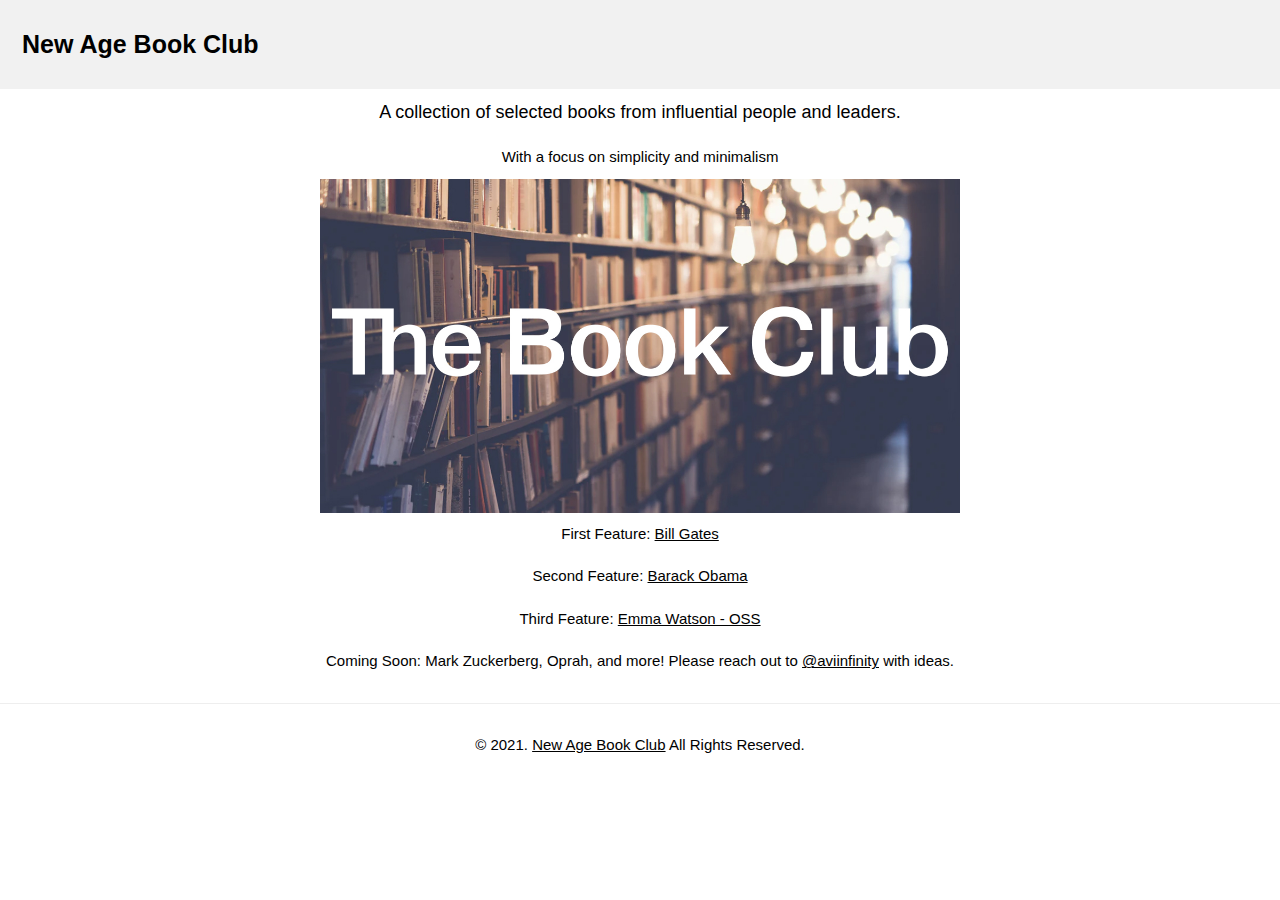
<file: index.html>
<!DOCTYPE html>
<html>

<head>
    <title>New Age Book Club</title>
    <meta name="viewport" content="width=device-width, initial-scale=1">
    <link rel="apple-touch-icon" sizes="180x180" href="img/favicons/apple-touch-icon.png">
    <link rel="icon" type="image/png" sizes="32x32" href="img/favicons//favicon-32x32.png">
    <link rel="icon" type="image/png" sizes="16x16" href="img/favicons//favicon-16x16.png">
    <link rel="manifest" href="img/favicons//site.webmanifest">
    <meta property="og:title" content="New Age Book Club" />
    <meta property="og:url" content="https://avipars.github.io/BookClub/billgates2021.html" />
    <meta property="og:image" content="https://avipars.github.io/BookClub/img/bookclub.jpg" />
    <meta name="description" property="og:description" content="New Age Book Club - collection of selected books from influential people and leaders" />
    <meta name="twitter:card" content="summary"></meta>
    <meta name="twitter:site" content="@aviinfinity" />
    <meta name="twitter:creator" content="@aviinfinity" />

    <meta name="referrer" content="no-referrer" />


    <link rel="stylesheet" href="https://www.w3schools.com/w3css/4/w3.css">
    <link rel="stylesheet" href="styles.css">
    <!-- CSS only -->
    <link href="https://cdn.jsdelivr.net/npm/bootstrap@5.0.1/dist/css/bootstrap.min.css" rel="stylesheet" integrity="sha384-+0n0xVW2eSR5OomGNYDnhzAbDsOXxcvSN1TPprVMTNDbiYZCxYbOOl7+AMvyTG2x" crossorigin="anonymous">

    <meta name="msvalidate.01" content="DDDCE521FFB4681313BAB3D73CB7F3F4" />
    <meta name="yandex-verification" content="1d0eef8da3dca041" />

    <link rel="apple-touch-icon" sizes="180x180" href="img/favicons/apple-touch-icon.png">
    <link rel="icon" type="image/png" sizes="32x32" href="img/favicons/favicon-32x32.png">
    <link rel="icon" type="image/png" sizes="16x16" href="img/favicons/favicon-16x16.png">
    <link rel="manifest" href="img/favicons//site.webmanifest">
    <script data-goatcounter="https://avigit.goatcounter.com/count" async src="//gc.zgo.at/count.js"></script>
</head>

<body>
    <noscript>
        <img src="https://avigit.goatcounter.com/count?p=/book-index">
    </noscript>
    <div class="header">
        <a href="https://avipars.github.io/BookClub/" class="logo">New Age Book Club</a>
        <div class="header-right">
        </div>
    </div>
    <h5 class="center">A collection of selected books from influential people and leaders.</h5>
    <p class="center">With a focus on simplicity and minimalism</p>
    <img class="img-center" src="img/bookclub.jpg" alt="The New Book Club">


    <p class="center">
        First Feature: <a href="billgates2021.html" target="_blank">Bill Gates</a>
    </p>

    <p class="center">
        Second Feature: <a href="obama2021.html" target="_blank">Barack Obama</a>
    </p>

    <p class="center">
        Third Feature: <a href="https://emmaoss.blogspot.com/" rel="nofollow" target="_blank">Emma Watson - OSS</a>
    </p>

    <p class="center">
        Coming Soon: Mark Zuckerberg, Oprah, and more! Please reach out to <a href="https://twitter.com/aviinfinity" target="_blank">@aviinfinity</a> with ideas.
    </p>

</body>

<hr>
<footer>

    <p class="footer center">&copy; 2021. <a href="https://www.facebook.com/abookclub2015" target="_blank">New Age Book Club</a> All Rights Reserved.</p>

</footer>

</html>
</file>
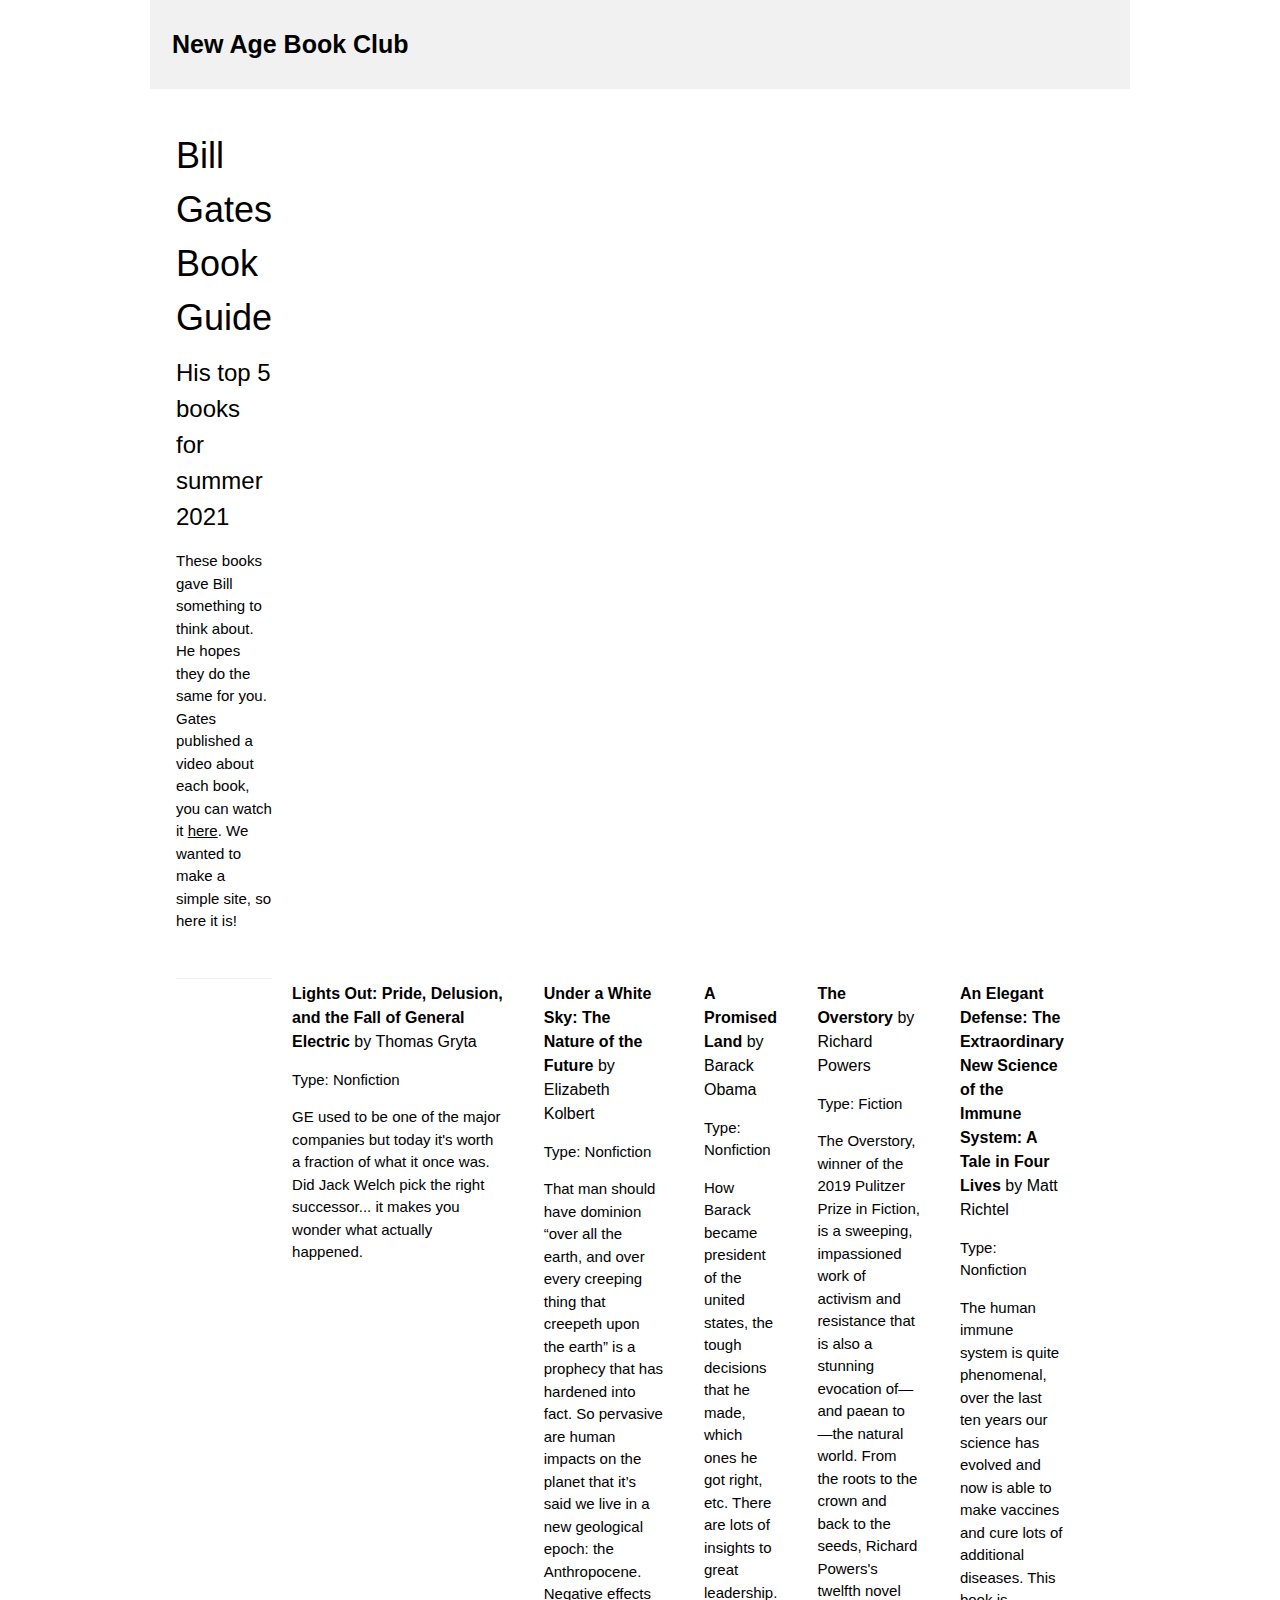
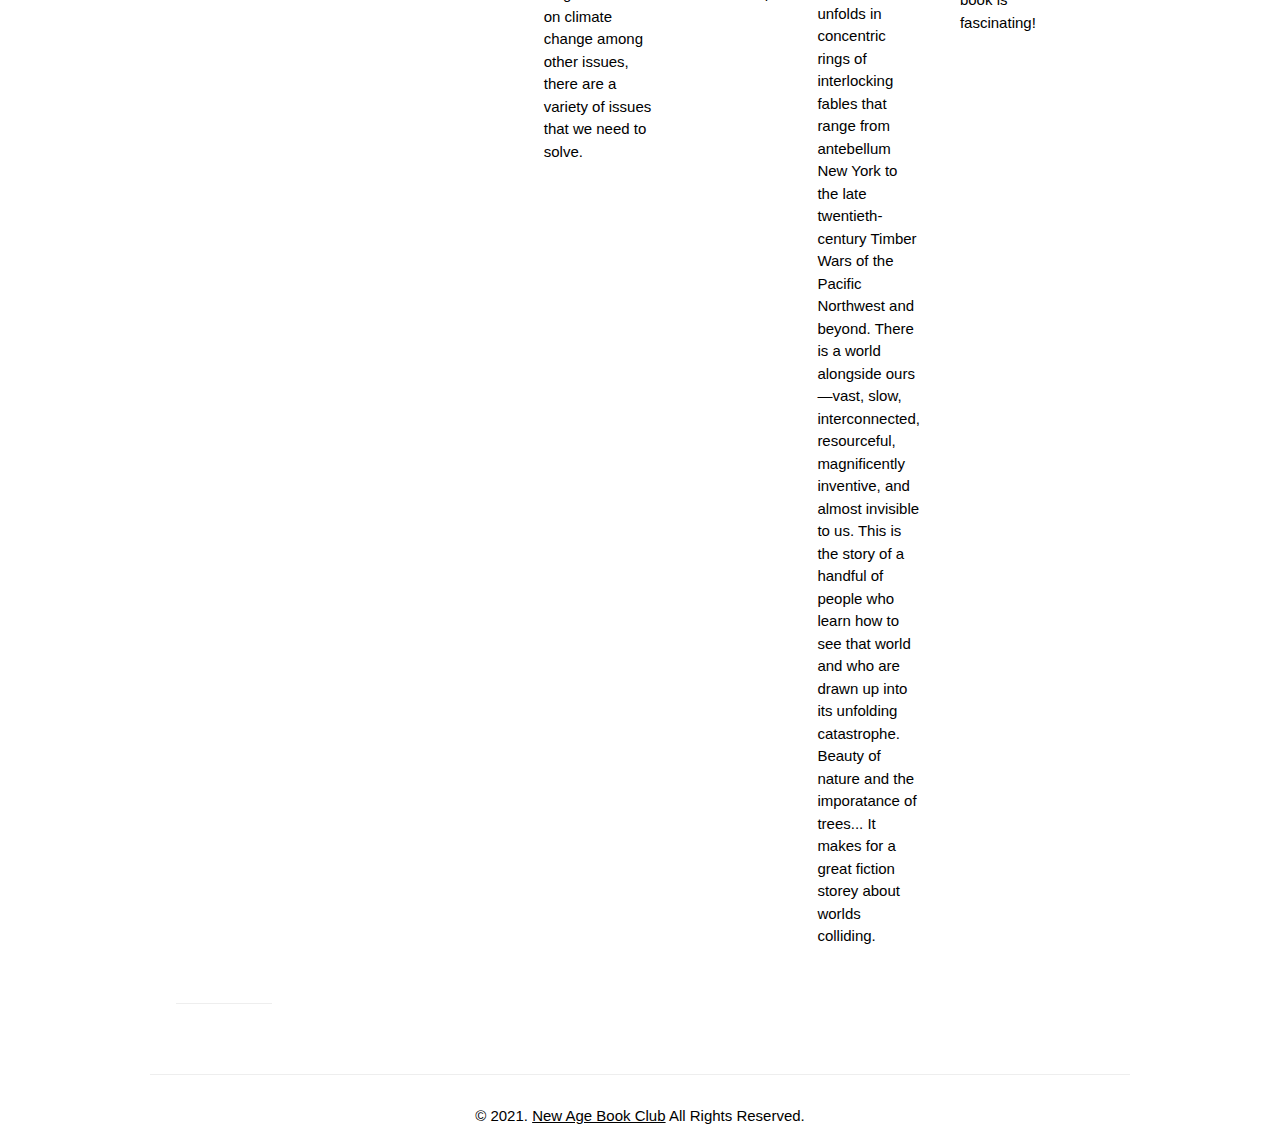
<file: billgates2021.html>
<!DOCTYPE html>
<html lang="en" prefix="og: http://ogp.me/ns#">

<head>
    <title>Bill Gates Summer 2021 Book Guide</title>
    <meta charset=" UTF-8">
    <meta name="viewport" content="width=device-width, initial-scale=1">
    <meta property="og:title" content="Bill Gates Summer 2021 Book Guide" />
    <meta property="og:url" content="https://avipars.github.io/BookClub/billgates2021.html" />
    <meta property="og:image" content="https://avipars.github.io/BookClub/img/bookclub.jpg" />
    <meta property="og:description" content="Bill Gates Book Guide - Summer 2021 Recomendations" />
    <meta property="og:type" content="article" />

    <meta name="twitter:card" content="summary"></meta>
    <meta name="twitter:site" content="@aviinfinity" />
    <meta name="twitter:creator" content="@aviinfinity" />

    <meta name="referrer" content="no-referrer" />
    <meta name="description" content="Bill Gates Book Guide Summer 2021 Recomendations.
     These books gave Bill something to think about, he hopes they do the same for you. ">

    <meta name="robots" content="index, follow">
    <link rel="apple-touch-icon" sizes="180x180" href="img/favicons/apple-touch-icon.png">
    <link rel="icon" type="image/png" sizes="32x32" href="img/favicons/favicon-32x32.png">
    <link rel="icon" type="image/png" sizes="16x16" href="img/favicons/favicon-16x16.png">
    <link rel="manifest" href="img/favicons//site.webmanifest">

    <link rel="stylesheet" href="https://www.w3schools.com/w3css/4/w3.css">
    <link rel="stylesheet" href="styles.css">

    <!-- CSS only -->
    <link href="https://cdn.jsdelivr.net/npm/bootstrap@5.0.1/dist/css/bootstrap.min.css" rel="stylesheet" integrity="sha384-+0n0xVW2eSR5OomGNYDnhzAbDsOXxcvSN1TPprVMTNDbiYZCxYbOOl7+AMvyTG2x" crossorigin="anonymous">
    <script data-goatcounter="https://avigit.goatcounter.com/count" async src="//gc.zgo.at/count.js"></script>
</head>

<body class="w3-content">
    <noscript>
        <img src="https://avigit.goatcounter.com/count?p=/book-bill">
    </noscript>
    <div class="header">
        <a href="https://avipars.github.io/BookClub/" class="logo">New Age Book Club</a>
        <div class="header-right">

        </div>
    </div>
    <div class="w3-container table">
        <h1>Bill Gates Book Guide</h1>
        <h3>His top 5 books for summer 2021</h3>
        <p>These books gave Bill something to think about. He hopes they do the same for you. Gates published a video about each book, you can watch it
            <a href="https://www.youtube.com/watch?v=4R8CB0QqTA8&list=PL9DdgseuDZgKVyVokXaNCcPCUGYPfSugA" target="_blank" rel="nofollow">here</a>. We wanted to make a simple site, so here it is!
        </p>

        <div class="row">
            <hr>
            <div class="book cell">
                <h6>
                    <strong>Lights Out: Pride, Delusion, and the Fall of General Electric</strong> by Thomas Gryta
                </h6>
                <p>Type: Nonfiction</p>
                <p>GE used to be one of the major companies but today it's worth a fraction of what it once was. Did Jack Welch pick the right successor... it makes you wonder what actually happened.</p>

            </div>
            <hr>
            <div class="book cell">
                <h6>
                    <strong>Under a White Sky: The Nature of the Future</strong> by Elizabeth Kolbert
                </h6>
                <p>Type: Nonfiction</p>
                <p>That man should have dominion “over all the earth, and over every creeping thing that creepeth upon the earth” is a prophecy that has hardened into fact. So pervasive are human impacts on the planet that it’s said we live in a new geological
                    epoch: the Anthropocene. Negative effects on climate change among other issues, there are a variety of issues that we need to solve. </p>

            </div>
            <hr>
            <div class="book cell">
                <h6>
                    <strong>A Promised Land</strong> by Barack Obama
                </h6>
                <p>Type: Nonfiction</p>
                <p>How Barack became president of the united states, the tough decisions that he made, which ones he got right, etc. There are lots of insights to great leadership.</p>

            </div>
            <hr>
            <div class="book cell">
                <h6>
                    <strong>The Overstory</strong> by Richard Powers
                </h6>
                <p>Type: Fiction</p>
                <p>The Overstory, winner of the 2019 Pulitzer Prize in Fiction, is a sweeping, impassioned work of activism and resistance that is also a stunning evocation of—and paean to—the natural world. From the roots to the crown and back to the seeds,
                    Richard Powers's twelfth novel unfolds in concentric rings of interlocking fables that range from antebellum New York to the late twentieth-century Timber Wars of the Pacific Northwest and beyond. There is a world alongside ours—vast,
                    slow, interconnected, resourceful, magnificently inventive, and almost invisible to us. This is the story of a handful of people who learn how to see that world and who are drawn up into its unfolding catastrophe. Beauty of nature
                    and the imporatance of trees... It makes for a great fiction storey about worlds colliding.</p>

            </div>
            <hr>
            <div class="book cell">
                <h6>
                    <strong>An Elegant Defense: The Extraordinary New Science of the Immune System: A Tale in Four
                        Lives</strong> by Matt Richtel
                </h6>
                <p>Type: Nonfiction</p>
                <p>The human immune system is quite phenomenal, over the last ten years our science has evolved and now is able to make vaccines and cure lots of additional diseases. This book is fascinating!</p>

            </div>
        </div>

        <hr>

    </div>
    <!-- 
    <a class="center" href="https://www.producthunt.com/posts/book-recommendations-from-bill-gates?utm_source=badge-review&utm_medium=badge&utm_souce=badge-book-recommendations-from-bill-gates#discussion-body" target="_blank"><img src="https://api.producthunt.com/widgets/embed-image/v1/review.svg?post_id=300246&theme=light" alt="Book recommendations from Bill Gates. - Book recommendations from Bill Gates himself! | Product Hunt" style="width: 250px; height: 54px;" width="250"
            height="54" /></a> -->
</body>

<hr>
<footer>

    <p class="footer center">&copy; 2021. <a href="https://www.facebook.com/abookclub2015" target="_blank">New Age Book Club</a> All Rights Reserved.</p>

</footer>

</html>
</file>
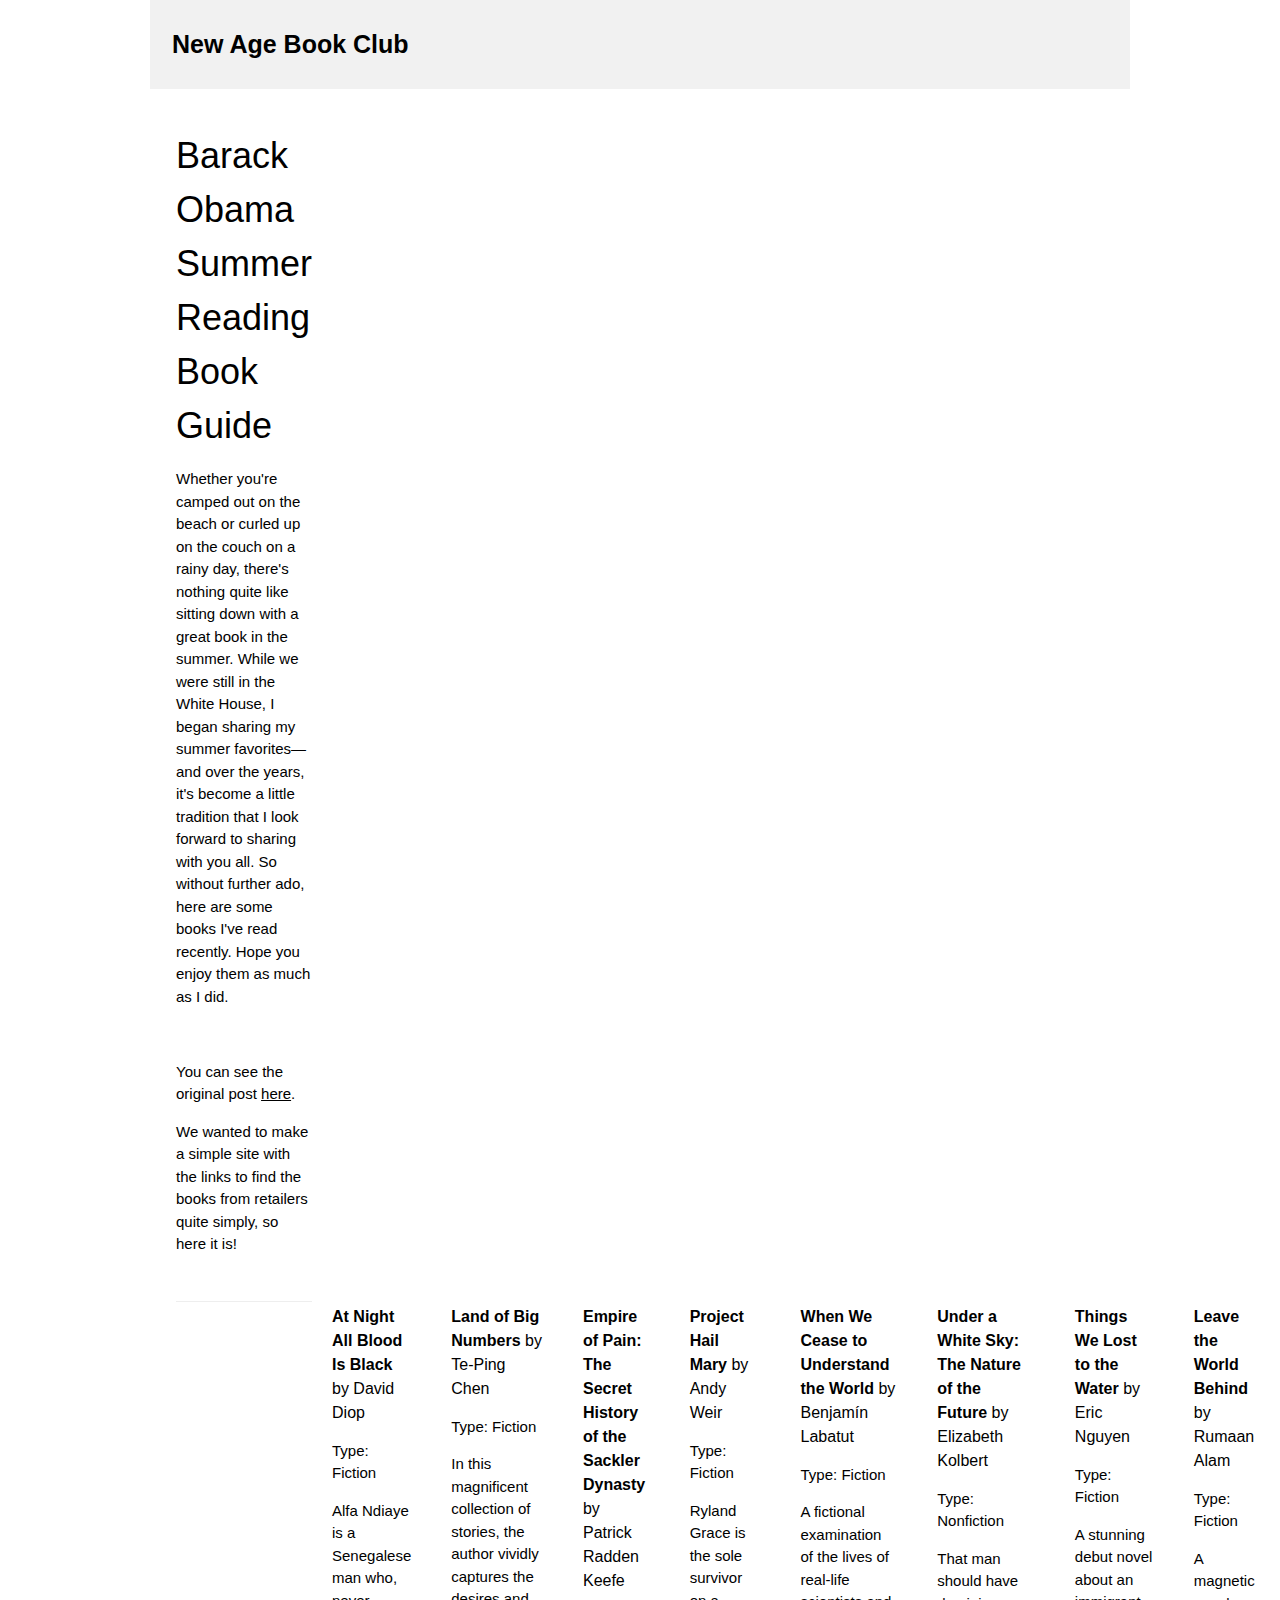
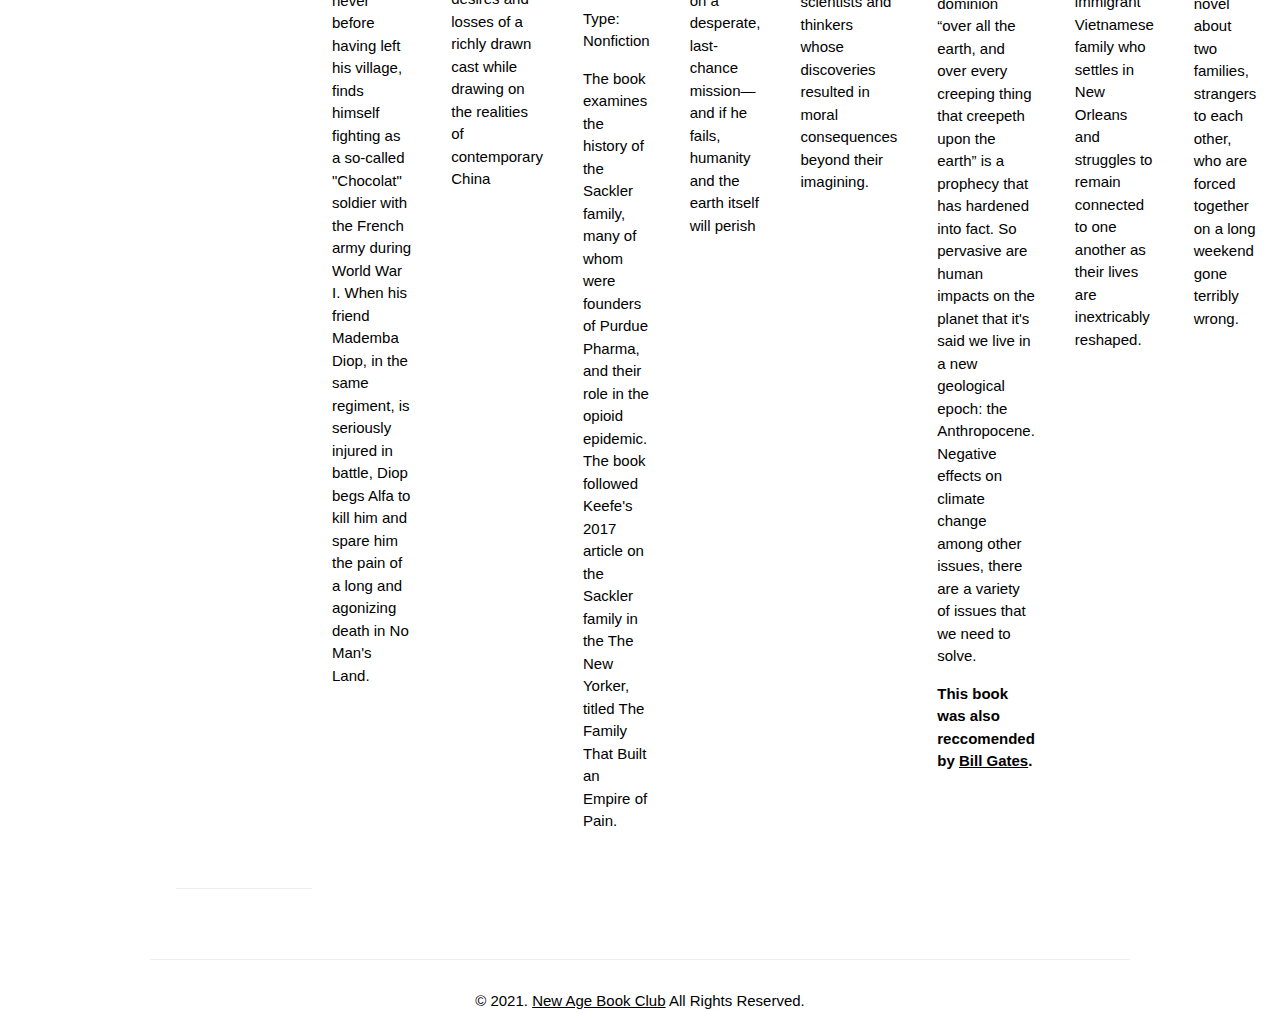
<file: obama2021.html>
<!DOCTYPE html>
<html lang="en" prefix="og: http://ogp.me/ns#">

<head>
    <title>Barack Obama 2021 Summer Reading Book Guide</title>
    <meta charset=" UTF-8">
    <meta name="viewport" content="width=device-width, initial-scale=1">
    <meta property="og:title" content="Barack Obama Summer Reading 2021 Book Guide" />
    <meta property="og:url" content="https://avipars.github.io/BookClub/billgates2021.html" />
    <meta property="og:image" content="https://avipars.github.io/BookClub/img/bookclub.jpg" />
    <meta property="og:description" content="Barack Obama 2021 - Summer Reading Book Guide Recomendations" />
    <meta property="og:type" content="article" />

    <meta name="twitter:card" content="summary">
    </meta>
    <meta name="twitter:site" content="@aviinfinity" />
    <meta name="twitter:creator" content="@aviinfinity" />
    <meta name="referrer" content="no-referrer" />

    <meta name="description" content="Barack Obama Summer Reading 2021 Book Guide.
    These books gave Obama something to think about. He hopes they do the same for you.">
    <meta name="robots" content="index, follow">
    <link rel="apple-touch-icon" sizes="180x180" href="img/favicons/apple-touch-icon.png">
    <link rel="icon" type="image/png" sizes="32x32" href="img/favicons/favicon-32x32.png">
    <link rel="icon" type="image/png" sizes="16x16" href="img/favicons/favicon-16x16.png">
    <link rel="manifest" href="img/favicons//site.webmanifest">

    <link rel="stylesheet" href="https://www.w3schools.com/w3css/4/w3.css">
    <link rel="stylesheet" href="styles.css">

    <!-- CSS only -->
    <link href="https://cdn.jsdelivr.net/npm/bootstrap@5.0.1/dist/css/bootstrap.min.css" rel="stylesheet" integrity="sha384-+0n0xVW2eSR5OomGNYDnhzAbDsOXxcvSN1TPprVMTNDbiYZCxYbOOl7+AMvyTG2x" crossorigin="anonymous">
    <script data-goatcounter="https://avigit.goatcounter.com/count" async src="//gc.zgo.at/count.js"></script>
</head>

<body class="w3-content">
    <noscript>
        <img src="https://avigit.goatcounter.com/count?p=/book-obama">
    </noscript>
    <div class="header">
        <a href="https://avipars.github.io/BookClub/" class="logo">New Age Book Club</a>
        <div class="header-right">
        </div>
    </div>
    <div class="w3-container table">
        <h1>Barack Obama Summer Reading Book Guide</h1>
        <p>Whether you're camped out on the beach or curled up on the couch on a rainy day, there's nothing quite like sitting down with a great book in the summer. While we were still in the White House, I began sharing my summer favorites—and over the
            years, it's become a little tradition that I look forward to sharing with you all. So without further ado, here are some books I've read recently. Hope you enjoy them as much as I did.
        </p>

        <br>
        <p> You can see the original post <a href="https://www.facebook.com/abookclub2015/posts/4055455501198808" target="_blank" rel="nofollow">here</a>. </p>

        <p>We wanted to make a simple site with the links to find the books from retailers quite simply, so here it is!
        </p>

        <div class="row">
            <hr>
            <div class="book cell">
                <h6>
                    <strong>At Night All Blood Is Black</strong> by David Diop
                </h6>
                <p>Type: Fiction</p>
                <p>Alfa Ndiaye is a Senegalese man who, never before having left his village, finds himself fighting as a so-called "Chocolat" soldier with the French army during World War I. When his friend Mademba Diop, in the same regiment, is seriously
                    injured in battle, Diop begs Alfa to kill him and spare him the pain of a long and agonizing death in No Man's Land.</p>

            </div>
            <hr>
            <div class="book cell">
                <h6>
                    <strong>Land of Big Numbers</strong> by Te-Ping Chen
                </h6>
                <p>Type: Fiction</p>
                <p>In this magnificent collection of stories, the author vividly captures the desires and losses of a richly drawn cast while drawing on the realities of contemporary China</p>

            </div>
            <hr>
            <div class="book cell">
                <h6>
                    <strong>Empire of Pain: The Secret History of the Sackler Dynasty</strong> by Patrick Radden Keefe
                </h6>
                <p>Type: Nonfiction</p>
                <p>The book examines the history of the Sackler family, many of whom were founders of Purdue Pharma, and their role in the opioid epidemic. The book followed Keefe's 2017 article on the Sackler family in the The New Yorker, titled The Family
                    That Built an Empire of Pain.</p>

            </div>
            <hr>
            <div class="book cell">
                <h6>
                    <strong>Project Hail Mary</strong> by Andy Weir
                </h6>
                <p>Type: Fiction</p>
                <p>Ryland Grace is the sole survivor on a desperate, last-chance mission—and if he fails, humanity and the earth itself will perish</p>

            </div>
            <hr>
            <div class="book cell">
                <h6>
                    <strong>When We Cease to Understand the World</strong> by Benjamín Labatut
                </h6>
                <p>Type: Fiction</p>
                <p>A fictional examination of the lives of real-life scientists and thinkers whose discoveries resulted in moral consequences beyond their imagining.</p>

            </div>
            <hr>
            <div class="book cell">
                <h6>
                    <strong>Under a White Sky: The Nature of the Future</strong> by Elizabeth Kolbert
                </h6>
                <p>Type: Nonfiction</p>
                <p>That man should have dominion “over all the earth, and over every creeping thing that creepeth upon the earth” is a prophecy that has hardened into fact. So pervasive are human impacts on the planet that it's said we live in a new geological
                    epoch: the Anthropocene. Negative effects on climate change among other issues, there are a variety of issues that we need to solve. </strong>
                </p>
                <strong>This book was also reccomended by <a
                        href="https://avipars.github.io/BookClub/billgates2021.html" target="_blank">Bill
                        Gates</a>.</strong>

            </div>
            <hr>
            <div class="book cell">
                <h6>
                    <strong>Things We Lost to the Water</strong> by Eric Nguyen
                </h6>
                <p>Type: Fiction</p>
                <p>A stunning debut novel about an immigrant Vietnamese family who settles in New Orleans and struggles to remain connected to one another as their lives are inextricably reshaped.</p>

            </div>
            <hr>
            <div class="book cell">
                <h6>
                    <strong>Leave the World Behind</strong> by Rumaan Alam
                </h6>
                <p>Type: Fiction</p>
                <p>A magnetic novel about two families, strangers to each other, who are forced together on a long weekend gone terribly wrong.</p>

            </div>
            <hr>
            <div class="book cell">
                <h6>
                    <strong>Klara and the Sun</strong> by Kazuo Ishiguro
                </h6>
                <p>Type: Fiction</p>
                <p>Klara and the Sun is a thrilling book that offers a look at our changing world through the eyes of an unforgettable narrator, and one that explores the fundamental question: what does it mean to love?</p>

            </div>
            <hr>
            <div class="book cell">
                <h6>
                    <strong>The Sweetness of Water</strong> by Nathan Harris
                </h6>
                <p>Type: Fiction</p>
                <p>An extraordinary novel of life after slavery for readers of Washington black, the underground railroad and days without end.</p>
                <strong>This book was also reccomended by Oprah's Book Club</a>.</strong>

            </div>
            <hr>
            <div class="book cell">
                <h6>
                    <strong>Intimacies</strong> by Kazuo Ishiguro
                </h6>
                <p>Type: Fiction</p>
                <p>Intimacies is a haunting, precise, and morally astute novel that reads like a psychological thriller…. Katie Kitamura is a wonder.</p>

            </div>
        </div>

        <hr>


    </div>

    <!-- <a class="center" href="https://www.producthunt.com/posts/book-recommendations-from-bill-gates?utm_source=badge-review&utm_medium=badge&utm_souce=badge-book-recommendations-from-bill-gates#discussion-body" target="_blank"><img src="https://api.producthunt.com/widgets/embed-image/v1/review.svg?post_id=300246&theme=light" alt="Book recommendations from Bill Gates. - Book recommendations from Bill Gates himself! | Product Hunt" style="width: 250px; height: 54px;" width="250"
            height="54" /></a> -->
</body>

<hr>
<footer>

    <p class="footer center">&copy; 2021. <a href="https://www.facebook.com/abookclub2015" target="_blank">New Age Book Club</a> All Rights Reserved.</p>

</footer>

</html>
</file>
<file: styles.css>
* {
    box-sizing: border-box;
}

body {
    margin: 0;
    font-family: Arial;
}

.table {
    display: table;
    border-collapse: separate;
    border-spacing: 10px;
}

.row {
    display: table-row;
}

.cell {
    display: table-cell;
    padding: 5px;
    /* background-color: gold; */
}

.book {
    margin: auto;
    width: 75%;
    padding: 10px;
}

.links {
    padding: 10px;
    /* background-color: blue; */
}

.center {
    margin: auto;
    width: 75%;
    padding: 10px;
    text-align: center;
}

.img-center {
    display: block;
    margin-left: auto;
    margin-right: auto;
    width: 50%;
  }

.book-cover{
    /* clear: right; */
    float: right;
}

.footer {
    min-height: 70%;
    padding: 10px;
    min-height: -webkit-calc(100% - 186px);
    min-height: -moz-calc(100% - 186px);
    min-height: calc(100% - 186px);
}


/* The grid: Four equal columns that floats next to each other */

.column {
    float: left;
    width: 25%;
    padding: 10px;
}

/* Style the images inside the grid */
.column img {
    opacity: 0.8;
    cursor: pointer;
}

.column img:hover {
    opacity: 1;
}

/* Clear floats after the columns */
.row:after {
    content: "";
    display: table;
    clear: both;
}

/* The expanding image container */
.container {
    position: relative;
    display: none;
}

.header {
    overflow: hidden;
    background-color: #f1f1f1;
    padding: 20px 10px;
  }
  
  .header a {
    float: left;
    color: black;
    text-align: center;
    padding: 12px;
    text-decoration: none;
    font-size: 18px; 
    line-height: 25px;
    border-radius: 4px;
  }
  
  .header a.logo {
    font-size: 25px;
    font-weight: bold;
  }
  
  .header a:hover {
    background-color: #ddd;
    color: black;
  }
  
  .header a.active {
    background-color: dodgerblue;
    color: white;
  }
  
  .header-right {
    float: right;
  }
  
  @media screen and (max-width: 500px) {
    .header a {
      float: none;
      display: block;
      text-align: left;
    }
    
    .header-right {
      float: none;
    }
  }
</file>
